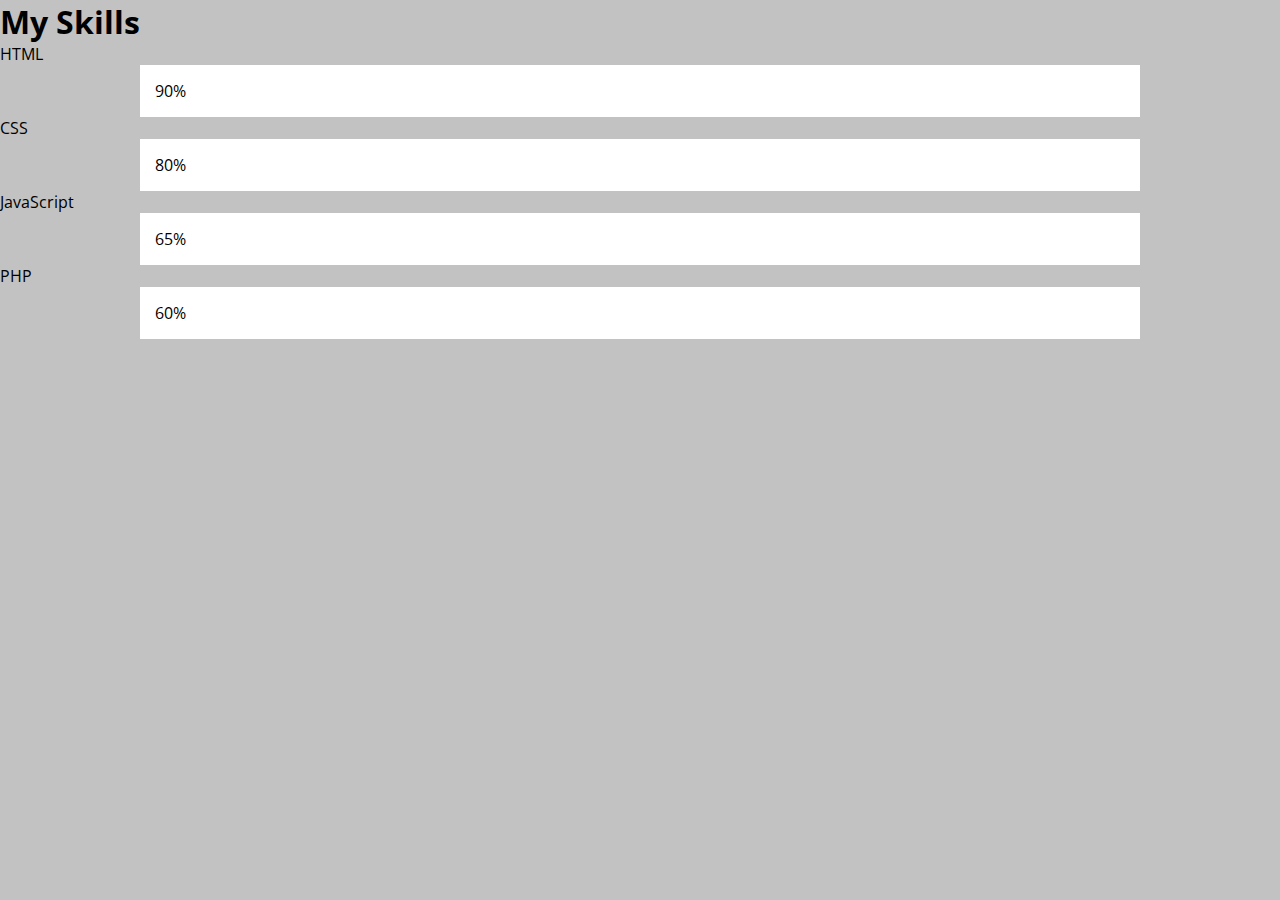
<file: #2/index.html>
<!DOCTYPE html>
<html lang="en">
<head>
    <meta charset="UTF-8">
    <meta name="viewport" content="width=device-width, initial-scale=1.0">
    <link rel="stylesheet" href="styles.css">
    <title>Estudio de Abogados</title>
</head>
<body>
    <h1>My Skills</h1>

    <p>HTML</p>
    <div class="container">
      <div class="skills html">90%</div>
    </div>
    
    <p>CSS</p>
    <div class="container">
      <div class="skills css">80%</div>
    </div>
    
    <p>JavaScript</p>
    <div class="container">
      <div class="skills js">65%</div>
    </div>
    
    <p>PHP</p>
    <div class="container">
      <div class="skills php">60%</div>
    </div>
</body>
</html>
</file>
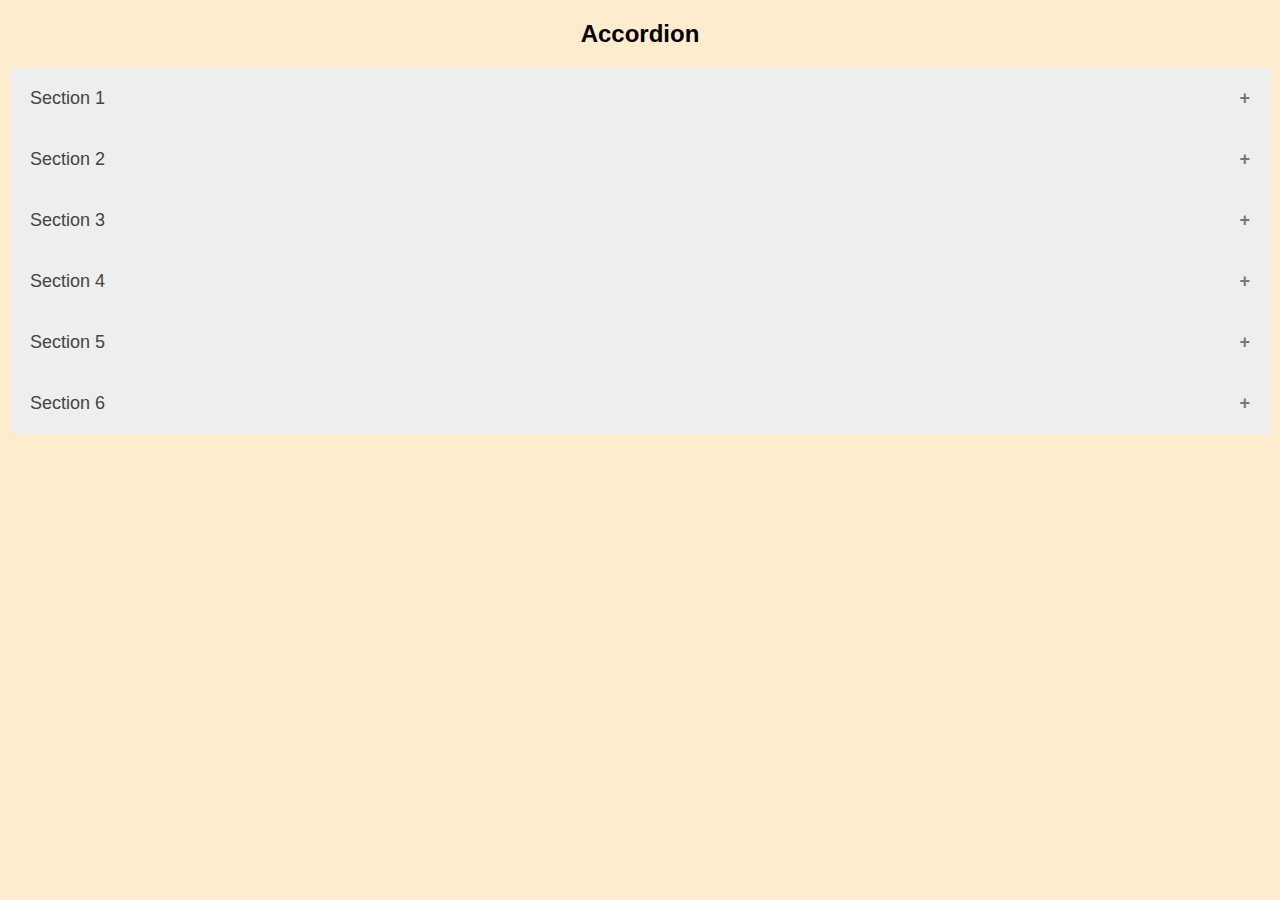
<file: #3/index.html>
<!DOCTYPE html>
<html lang="es">
    <head>
        <meta charset="UTF-8">
        <meta name="viewport" content="width=device-width, initial-scale=1.0">
        <link rel="stylesheet" href="styles.css">
        <title>Accordion ! W3Schools</title>
    </head>
    <body>

        <h2>Accordion</h2>

        <button class="accordion">Section 1</button>
        <div class="panel">
            <p>Lorem ipsum dolor sit amet, consectetur adipisicing elit, sed do
                eiusmod tempor incididunt ut labore et dolore magna aliqua. Ut
                enim ad minim veniam, quis nostrud exercitation ullamco laboris
                nisi ut aliquip ex ea commodo consequat.</p>
        </div>

        <button class="accordion">Section 2</button>
        <div class="panel">
            <p>Lorem ipsum dolor sit amet, consectetur adipisicing elit, sed do
                eiusmod tempor incididunt ut labore et dolore magna aliqua. Ut
                enim ad minim veniam, quis nostrud exercitation ullamco laboris
                nisi ut aliquip ex ea commodo consequat.</p>
        </div>

        <button class="accordion">Section 3</button>
        <div class="panel">
            <p>Lorem ipsum dolor sit amet, consectetur adipisicing elit, sed do
                eiusmod tempor incididunt ut labore et dolore magna aliqua. Ut
                enim ad minim veniam, quis nostrud exercitation ullamco laboris
                nisi ut aliquip ex ea commodo consequat.</p>
        </div>

        <button class="accordion">Section 4</button>
        <div class="panel">
            <p>Lorem ipsum dolor sit amet, consectetur adipisicing elit, sed do
                eiusmod tempor incididunt ut labore et dolore magna aliqua. Ut
                enim ad minim veniam, quis nostrud exercitation ullamco laboris
                nisi ut aliquip ex ea commodo consequat.</p>
        </div>

        <button class="accordion">Section 5</button>
        <div class="panel">
            <p>Lorem ipsum dolor sit amet, consectetur adipisicing elit, sed do
                eiusmod tempor incididunt ut labore et dolore magna aliqua. Ut
                enim ad minim veniam, quis nostrud exercitation ullamco laboris
                nisi ut aliquip ex ea commodo consequat.</p>
        </div>

        <button class="accordion">Section 6</button>
        <div class="panel">
            <p>Lorem ipsum dolor sit amet, consectetur adipisicing elit, sed do
                eiusmod tempor incididunt ut labore et dolore magna aliqua. Ut
                enim ad minim veniam, quis nostrud exercitation ullamco laboris
                nisi ut aliquip ex ea commodo consequat.</p>
        </div>
        <script src="script.js"></script>
    </body>
</html>
</file>
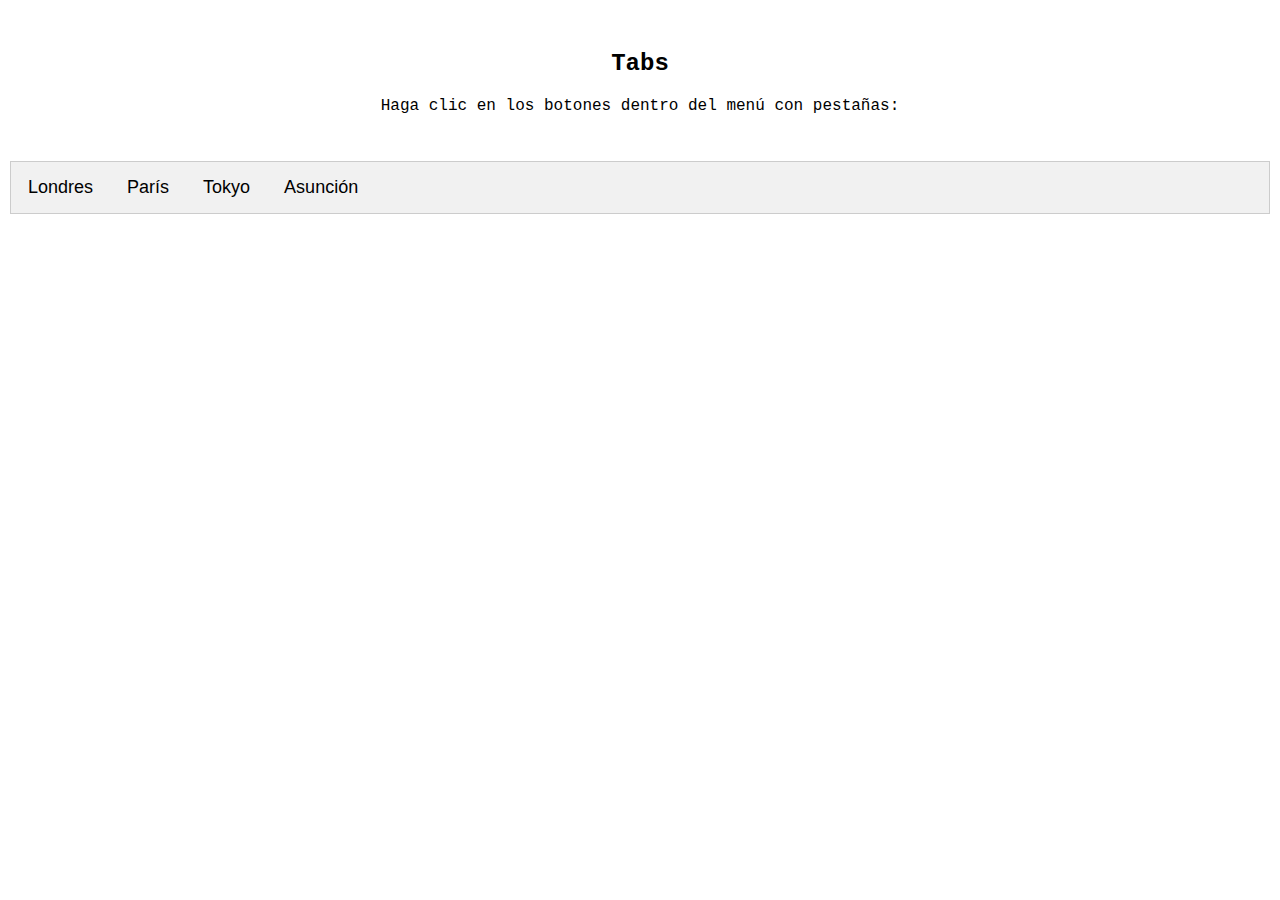
<file: #4/index.html>
<!DOCTYPE html>
<html lang="es">
    <head>
        <meta charset="UTF-8">
        <meta name="viewport" content="width=device-width, initial-scale=1.0">
        <link rel="stylesheet" href="styles.css">
        <title>Tabs | W3Schools</title>
    </head>
    <body>
        <header>
            <h2>Tabs</h2>
        <p>Haga clic en los botones dentro del menú con pestañas:</p>
        </header>

        <div class="tab">
            <button class="tablinks"
                onclick="openCity(event, 'Londres')">Londres</button>
            <button class="tablinks"
                onclick="openCity(event, 'Paris')">París</button>
            <button class="tablinks"
                onclick="openCity(event, 'Tokyo')">Tokyo</button>
            <button class="tablinks"
                onclick="openCity(event, 'Asuncion')">Asunción</button>
        </div>

        <div class="tabcontent" id="Londres">
            <h3>Londres</h3>
            <p>Ciudad capital de Inglaterra</p>
        </div>

        <div class="tabcontent" id="Paris">
            <h3>París</h3>
            <p>Ciudad capital de Francia</p>
        </div>

        <div class="tabcontent" id="Tokyo">
            <h3>Tokyo</h3>
            <p>Ciudad capital Japón</p>
        </div>

        <div class="tabcontent" id="Asuncion">
            <h3>Asunción</h3>
            <p>Ciudad capital de Paraguay</p>
        </div>

        <script src="script2.js"></script>
    </body>
</html>
</file>
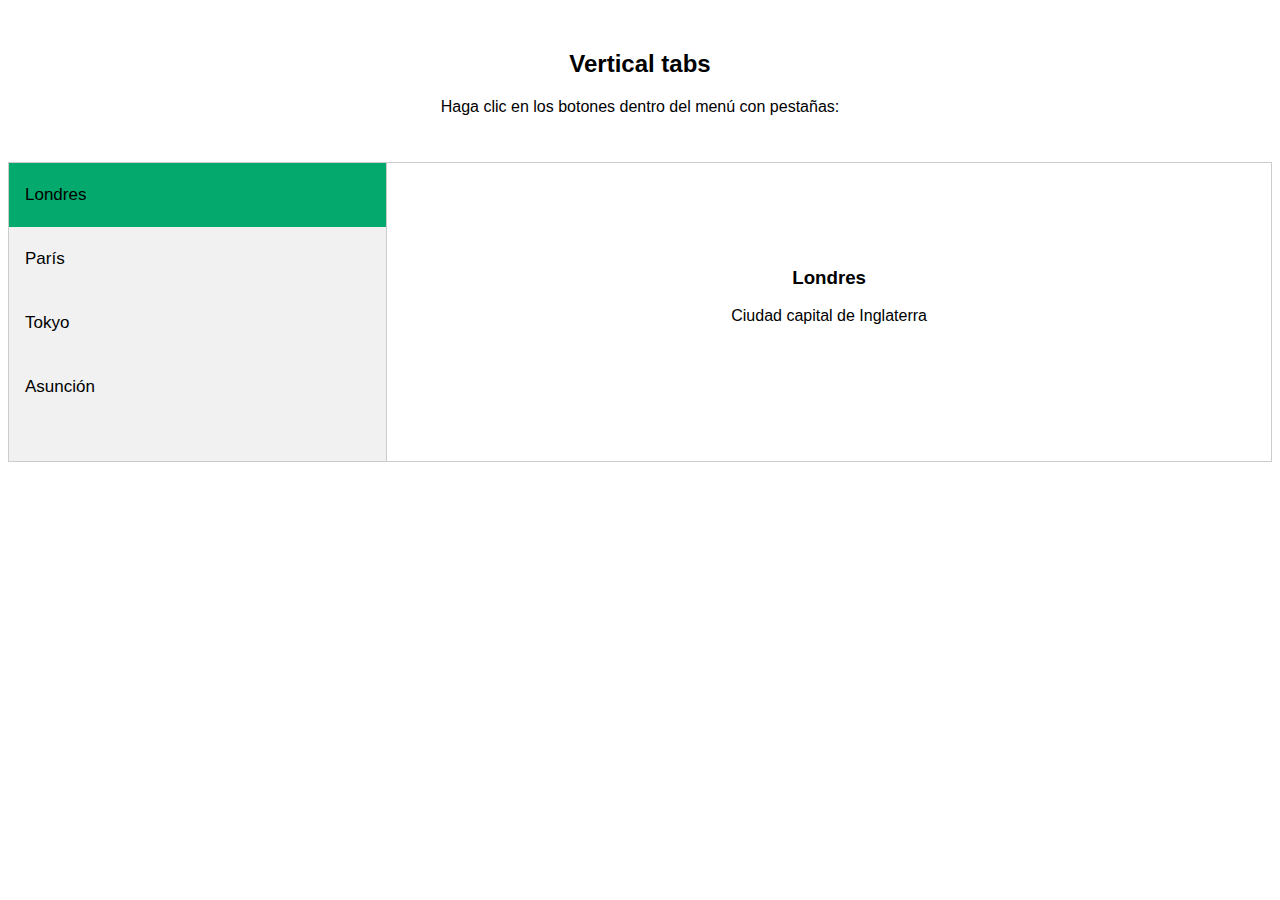
<file: #5/index.html>
<!DOCTYPE html>
<html lang="es">
<head>
    <meta charset="UTF-8">
    <meta name="viewport" content="width=device-width, initial-scale=1.0">
    <link rel="stylesheet" href="style.css">
    <title>Vertical Tabs | W3Schools </title>
</head>
<body>
    <header>
        <h2>Vertical tabs</h2>
    <p>Haga clic en los botones dentro del menú con pestañas:</p>
    </header>

    <div class="tab">
        <button class="tablinks"
            onclick="openCity(event, 'Londres')" id="defaultOpen">Londres</button>
        <button class="tablinks"
            onclick="openCity(event, 'Paris')">París</button>
        <button class="tablinks"
            onclick="openCity(event, 'Tokyo')">Tokyo</button>
        <button class="tablinks"
            onclick="openCity(event, 'Asuncion')">Asunción</button>
    </div>

    <div class="tabcontent" id="Londres">
        <h3>Londres</h3>
        <p>Ciudad capital de Inglaterra</p>
    </div>

    <div class="tabcontent" id="Paris">
        <h3>París</h3>
        <p>Ciudad capital de Francia</p>
    </div>

    <div class="tabcontent" id="Tokyo">
        <h3>Tokyo</h3>
        <p>Ciudad capital Japón</p>
    </div>

    <div class="tabcontent" id="Asuncion" >
        <h3>Asunción</h3>
        <p>Ciudad capital de Paraguay</p>
    </div>
    <script src="script3.js"></script>
</body>
</html>
</file>
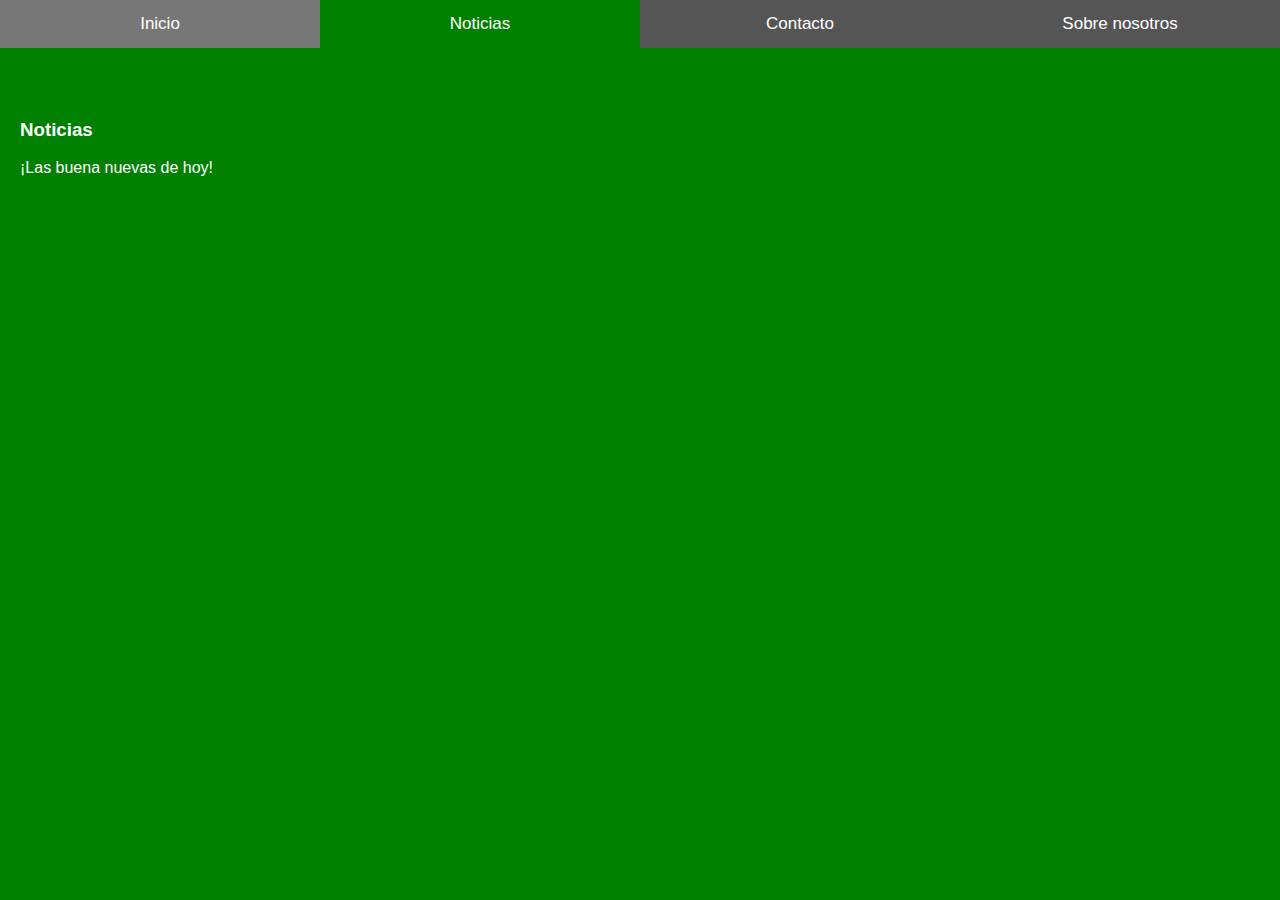
<file: #7/index.html>
<!DOCTYPE html>
<html lang="es">
    <head>
        <meta charset="UTF-8">

        <link rel="stylesheet" href="style.css">
        <meta name="viewport" content="width=device-width, initial-scale=1.0">
        <title>Full Page Tabs | W3Schools</title>
    </head>
    <body>

        <button class="tablink"
            onclick="openPage('Inicio', this, 'red')">Inicio</button>
        <button class="tablink" onclick="openPage('Noticias', this, 'green')"
            id="defaultOpen">Noticias</button>
        <button class="tablink"
            onclick="openPage('Contacto', this, 'blue')">Contacto</button>
        <button class="tablink"
            onclick="openPage('SobreNosotros', this, 'orange')">Sobre
            nosotros</button>

        <div id="Inicio" class="tabcontent">
            <h3>Inicio</h3>
            <p>Todo gran inicio comienza con un pequeño paso...</p>
        </div>

        <div id="Noticias" class="tabcontent">
            <h3>Noticias</h3>
            <p>¡Las buena nuevas de hoy!</p>
        </div>

        <div id="Contacto" class="tabcontent">
            <h3>Contacto</h3>
            <p>Ponte en contacto con nosotros o pasa a tomar un café..</p>
        </div>

        <div id="SobreNosotros" class="tabcontent">
            <h3>Sobre Nosotros</h3>
            <p>Quienes somos y qué hacemos.</p>
        </div>
        <script src="script.js"></script>
    </body>
</html>
</file>
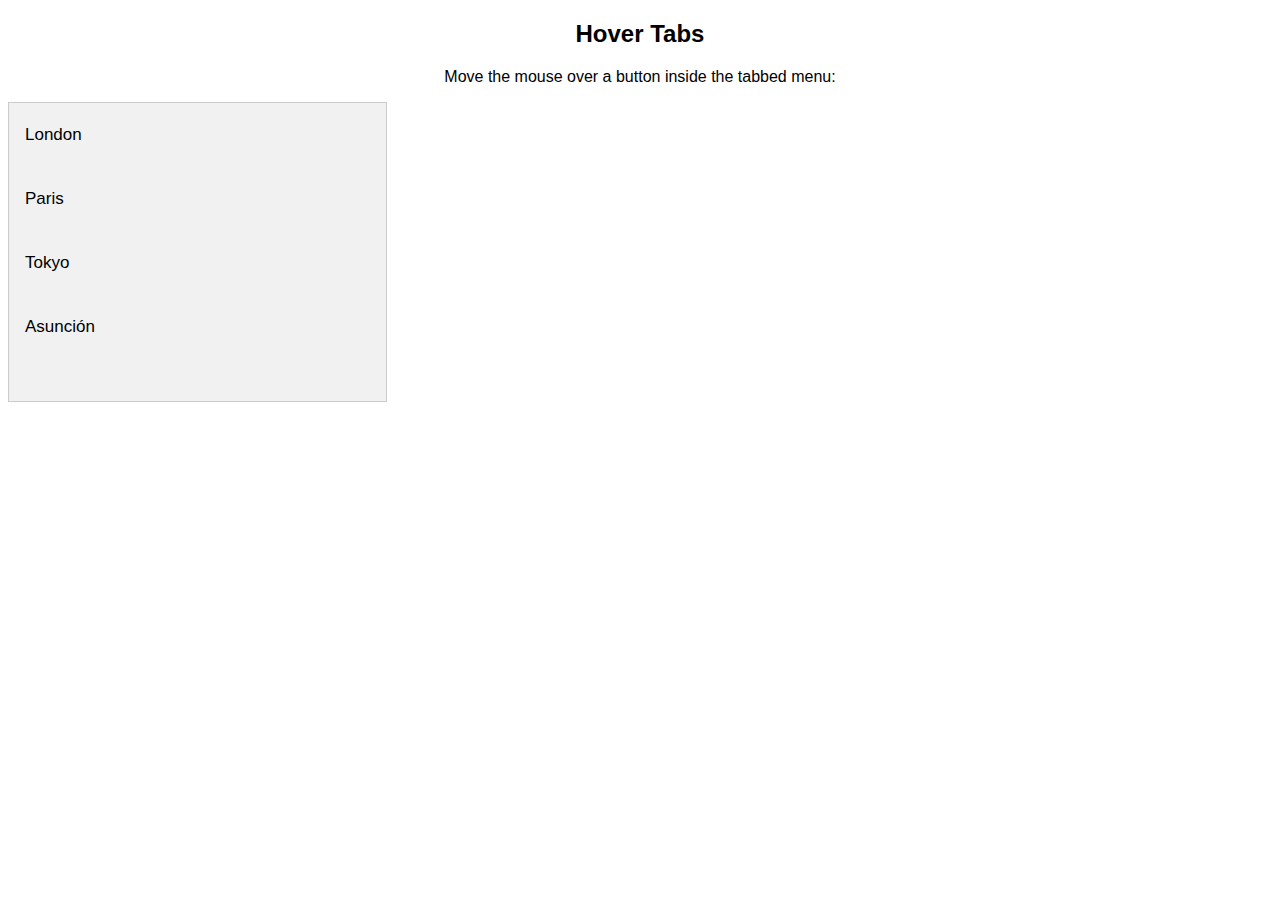
<file: #8/index.html>
<!DOCTYPE html>
<html lang="en">
    <head>
        <meta charset="UTF-8">
        <meta name="viewport" content="width=device-width, initial-scale=1.0">
        <link rel="stylesheet" href="style.css">
        <title>Hover Tabs | W3Schools</title>
    </head>
    <body>

        <h2>Hover Tabs</h2>
        <p>Move the mouse over a button inside the tabbed menu:</p>

        <div class="tab">
            <button class="tablinks"
                onmouseover="openCity(event, 'London')">London</button>
            <button class="tablinks"
                onmouseover="openCity(event, 'Paris')">Paris</button>
            <button class="tablinks"
                onmouseover="openCity(event, 'Tokyo')">Tokyo</button>
            <button class="tablinks"
                onmouseover="openCity(event, 'Asuncion')">Asunción</button>
        </div>

        <div id="London" class="tabcontent">
            <h3>London</h3>
            <p>London is the capital city of England.</p>
        </div>

        <div id="Paris" class="tabcontent">
            <h3>Paris</h3>
            <p>Paris is the capital of France.</p>
        </div>

        <div id="Tokyo" class="tabcontent">
            <h3>Tokyo</h3>
            <p>Tokyo is the capital of Japan.</p>
        </div>

        <div id="Asuncion" class="tabcontent">
            <h3>Asunción</h3>
            <p>Asunción is the capital of Paraguay.</p>
        </div>

        <div class="clearfix"></div>

        <script src="script.js"></script>
    </body>
</html>
</file>
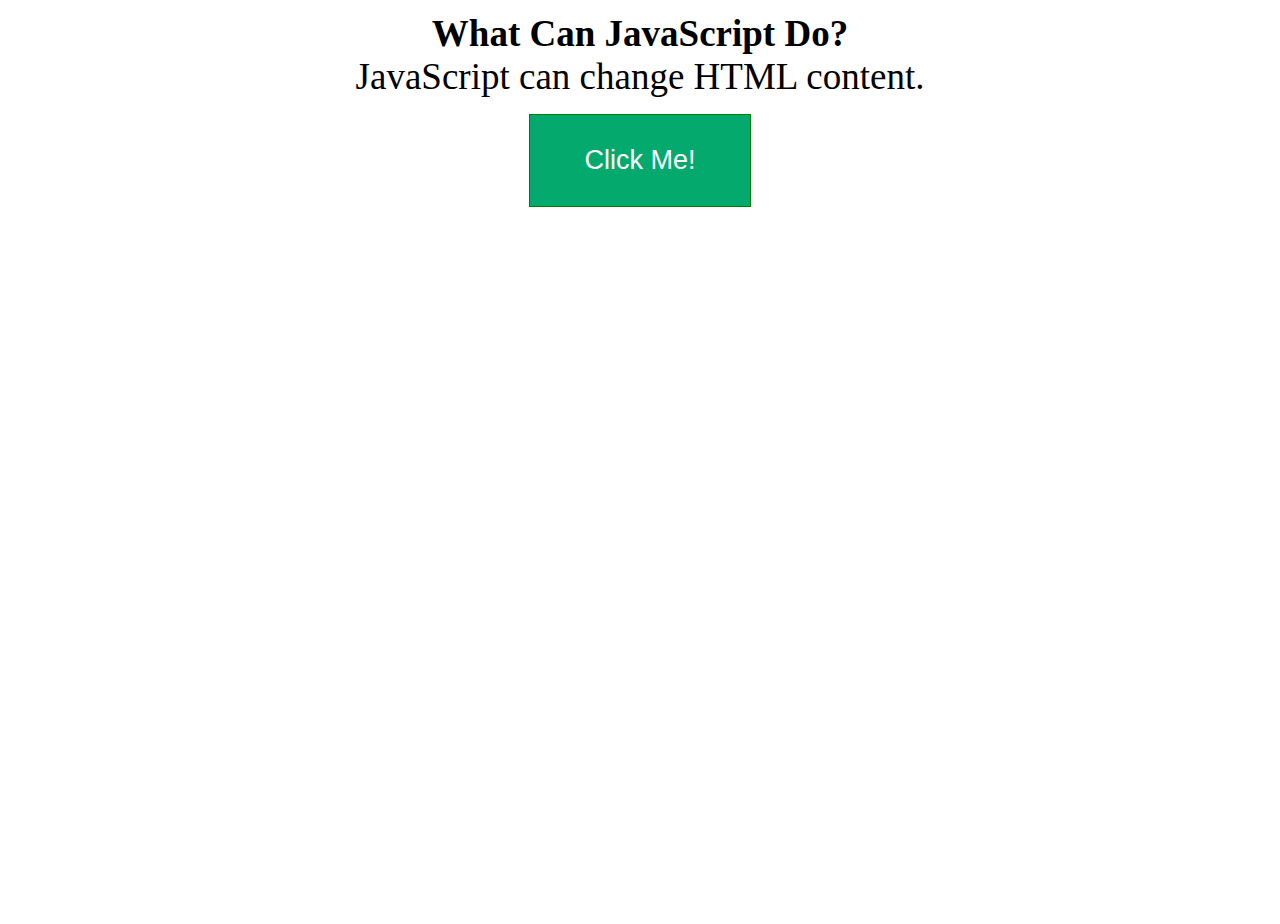
<file: javaScript/index.html>
<!DOCTYPE html>
<html lang="es">
    <head>
        <meta charset="UTF-8">

        <link rel="stylesheet" href="style.css">
        <meta name="viewport" content="width=device-width, initial-scale=1.0">
        <title>JavaScript | W3Schools</title>
<body>

<h2>What Can JavaScript Do?</h2>

<p id="demo">JavaScript can change HTML content.</p>

<button type="button" onclick='document.getElementById("demo").innerHTML = "¡Hola inMundo animal!";
document.getElementById("demo").style.color="#9e1f63"'>Click Me!</button>

</body>

</html>
</file>
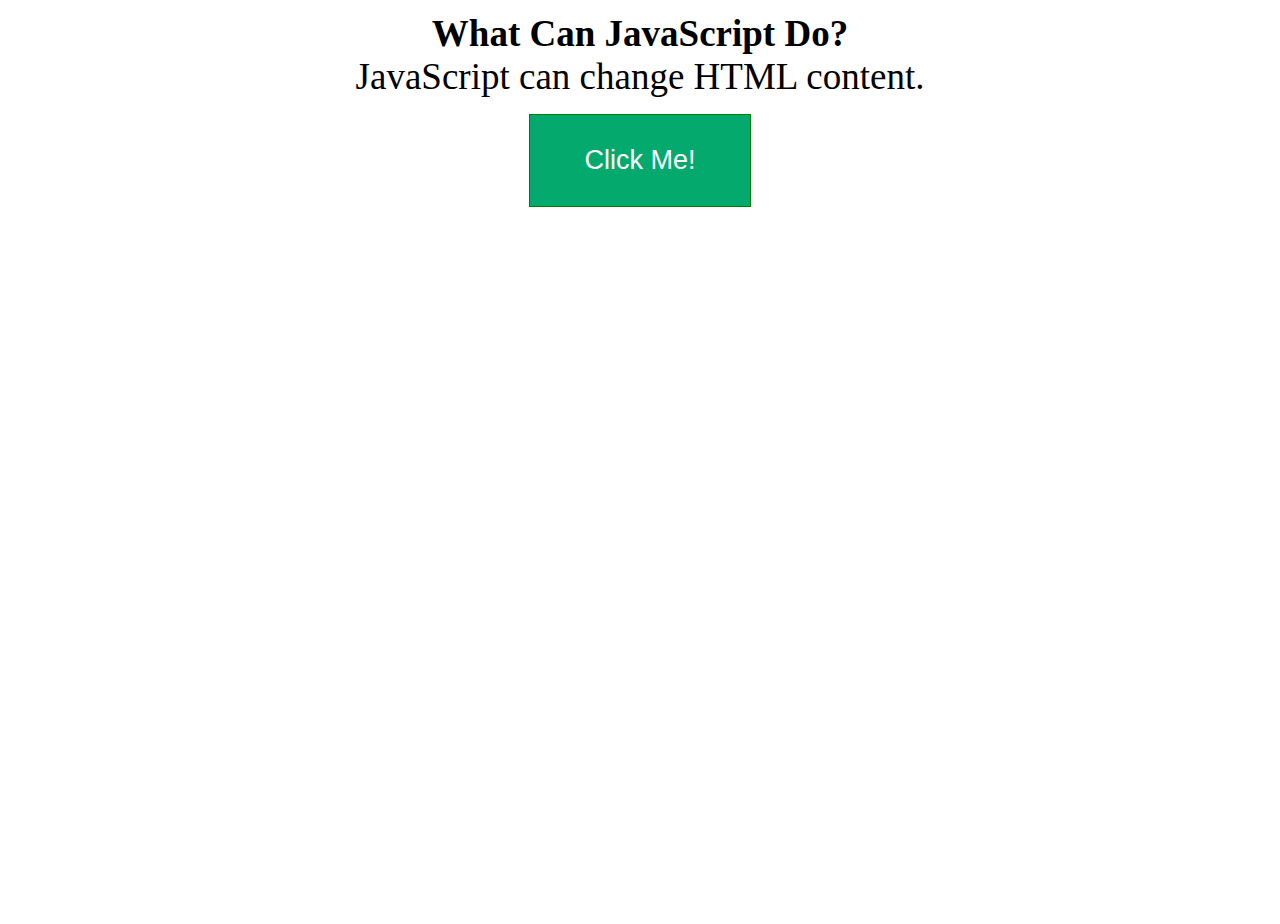
<file: javaScript/#1/index.html>
<!DOCTYPE html>
<html lang="es">
    <head>
        <meta charset="UTF-8">
        <meta name="viewport" content="width=device-width, initial-scale=1.0">
        <link rel="stylesheet" href="style.css">
        <title>JavaScript | W3Schools</title>
    </head>
    <body>

        <h2>What Can JavaScript Do?</h2>

        <p id="demo">JavaScript can change HTML content.</p>

        <button type="button"
            onclick='document.getElementById("demo").innerHTML = "¡Hola inMundo animal!";
document.getElementById("demo").style.color="#f9061b";
document.getElementById("demo").style.fontSize="56px"'>Click Me!</button>

    </body>
</html>
</file>
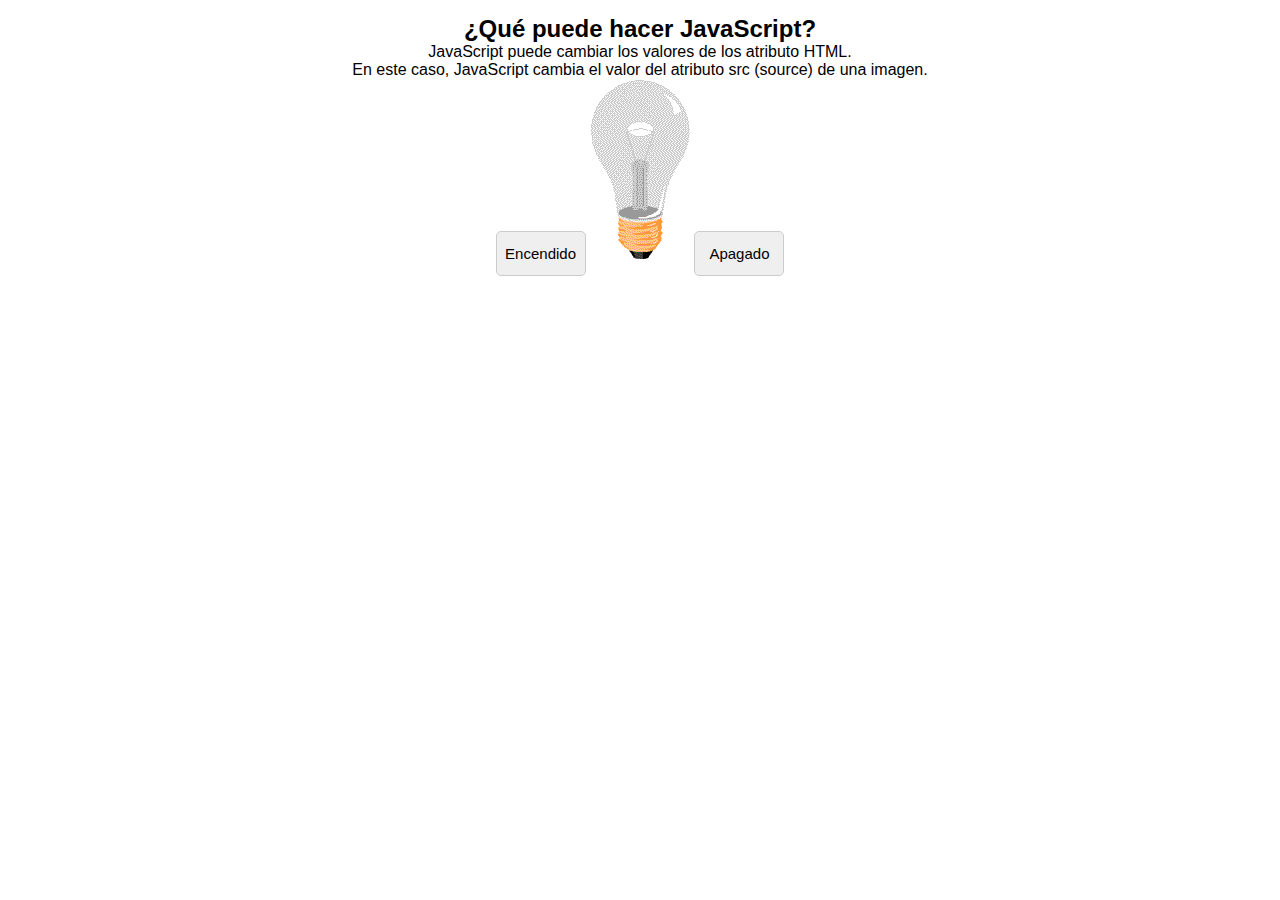
<file: javaScript/#2/index.html>
<!DOCTYPE html>
<html lang="es">
    <head>
        <meta charset="UTF-8">
        <meta name="viewport" content="width=device-width, initial-scale=1.0">
        <link rel="stylesheet" href="style.css">
        <title>javaScript | W3Schools</title>
    </head>
    <body>

        <h2>¿Qué puede hacer JavaScript?</h2>

        <p>JavaScript puede cambiar los valores de los atributo HTML.</p>
        <p>En este caso, JavaScript cambia el valor del atributo src (source) de
            una imagen.</p>

        <button
            onclick="document.getElementById('myImage').src='./assets/pic_bulbon.gif'">Encendido</button>

        <img id="myImage" src="./assets/pic_bulboff.gif" style="width:100px">

        <button
            onclick="document.getElementById('myImage').src='./assets/pic_bulboff.gif'">Apagado</button>

    </body>
</html>
</file>
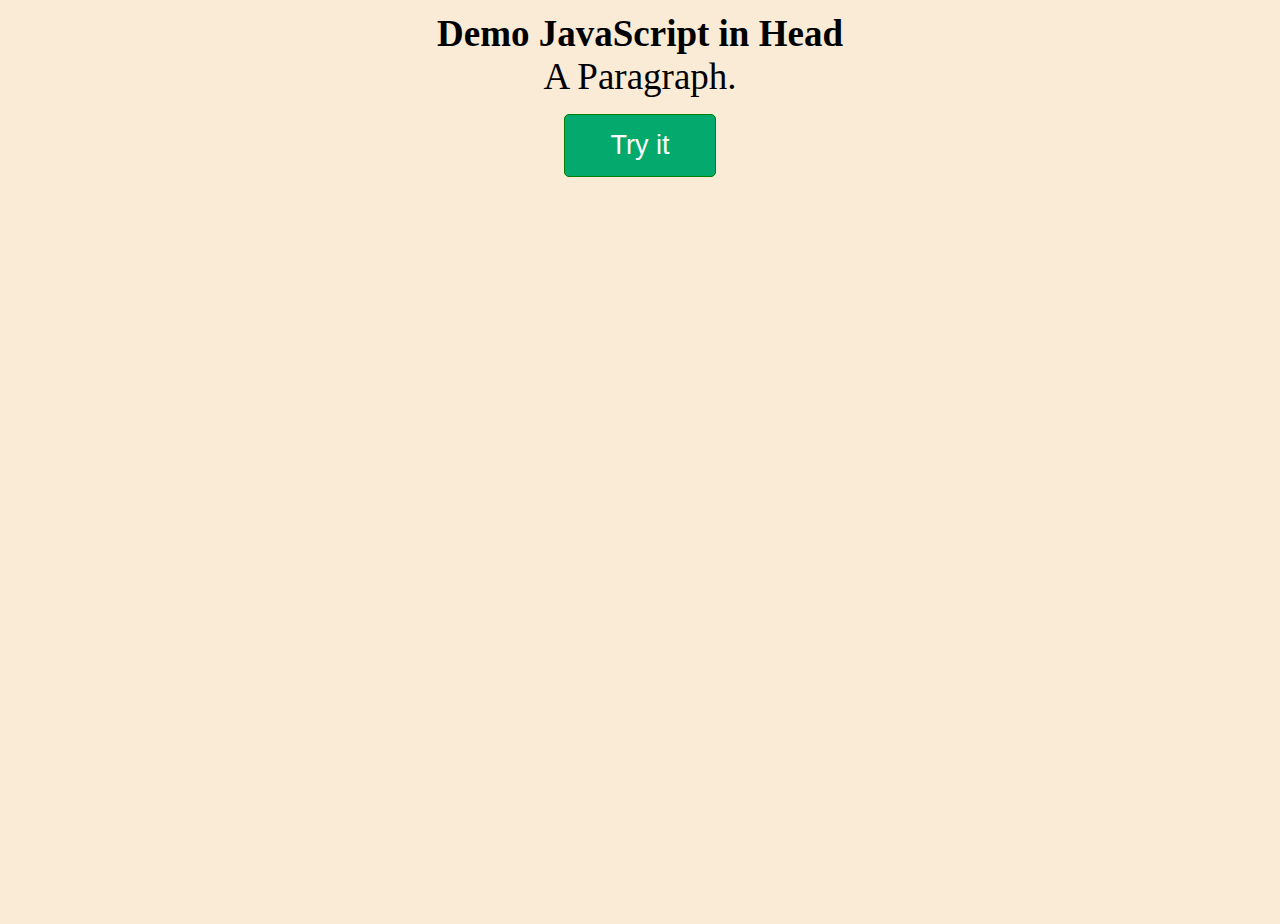
<file: javaScript/#3/index.html>
<!DOCTYPE html>
<html lang="en">
    <head>
        <meta charset="UTF-8">
        <meta name="viewport" content="width=device-width, initial-scale=1.0">
        <link rel="stylesheet" href="style.css">
        <title>Demo JavaScript in Head</title>
        <script>
        function myFunction() {
          document.getElementById("demo").innerHTML = "Paragraph changed.";
          document.getElementById("demo").style.color = "#007acc";
        }
        </script>
    </head>

    <body>
        <h2>Demo JavaScript in Head</h2>

        <p id="demo">A Paragraph.</p>

        <button type="button" onclick="myFunction()">Try it</button>

    </body>
</html>
</file>
<file: #2/styles.css>
@import url("https://fonts.googleapis.com/css2?family=Cutive+Mono&family=Open+Sans:ital,wght@0,300..800;1,300..800&display=swap");

* {
  margin: 0;
  padding: 0;
  box-sizing: border-box;
}

body {
  font-family: "Open Sans", sans-serif;
  background-color: #c2c2c2;
}

header{
    padding: 10px;
}

header h1 {
  font-family: "Cutive Mono", sans-serif;
  font-size: 50px;
  margin-bottom: 15px;
}

.parrafo{
  letter-spacing: 4px;
  font-size: 38px;
}
nav ul {
  list-style: none;
  display: flex;
  justify-content: space-between;
}

nav ul li {
  border-top: 1px solid #000;
  width: 150px;
  text-align: center;
  padding: 5px 0;
}

nav ul li:hover{
    border-top: 4px solid #000;
}

nav ul li a {
  text-decoration: none;
  color: #000;
  font-size: 18px;
}

.container {
  max-width: 1000px;
  margin: 0 auto;
  background-color: #fff;
  padding: 15px;
}

.container-img {
  width: 100%;
  border-top: 4px solid #000;
}

.container-img img {
  width: 100%;
}

.select{
  border-top: 4px solid #000;
}
</file>
<file: #3/styles.css>
* {
    margin: 0;
    padding: 0;
    box-sizing: border-box;
}

body {
    background-color: blanchedalmond;
    font-family: 'Lucida Sans', 'Lucida Sans Regular', 'Lucida Grande', 'Lucida Sans Unicode', Geneva, Verdana, sans-serif;
    margin: 0px 10px;
}
 h2{
    font-weight: bold;
    padding: 20px;
    text-align: center;
 }
.accordion {
    background-color: #eee;
    color: #444;
    cursor: pointer;
    padding: 20px;
    width: 100%;
    border: none;
    text-align: left;
    outline: none;
    font-size: 18px;
    transition: 0.4s;
  }
  
  .active, .accordion:hover {
    background-color: #ccc; 
  }
  
  .accordion:after {
    content: '\002B';
    color: #777;
    font-weight: bold;
    float: right;
    margin-left: 5px;
  }
  
  .active:after {
    content: "\2212";
  }
  
  .panel {
    padding: 30px 20px;
    display: none;
    background-color: white;
    overflow: hidden;
    text-align: justify;
  }
</file>
<file: #4/styles.css>
body {
    font-family: 'Courier New', Courier, monospace;
    margin: 0px 10px;
}

header{
    padding: 20px;
    margin: 10px;
    text-align: center;
}

.tab {
    overflow: hidden;
    border: 1px solid #ccc;
    background-color: #f1f1f1;
}

.tab button {
    background-color: inherit;
    float: left;
    border: none;
    outline: none;
    cursor: pointer;
    padding: 15px 17px;
    transition: .4s;
    font-size: 18px;
}

.tab button:hover {
    background-color: #ddd;
}

.tab button.active {
    background-color: #04aa6d;
}

.tabcontent {
    display: none;
    padding: 7px 13px;
    border: 1px solid #ccc;
    border-top: none;
}
</file>
<file: #5/style.css>
* {box-sizing: border-box}
body {font-family: "Lato", sans-serif;}

header{
    padding: 20px;
    margin: 10px;
    text-align: center;
}

/* Style the tab */
.tab {
  float: left;
  border: 1px solid #ccc;
  background-color: #f1f1f1;
  width: 30%;
  height: 300px;
}

/* Style the buttons inside the tab */
.tab button {
  display: block;
  background-color: inherit;
  color: black;
  padding: 22px 16px;
  width: 100%;
  border: none;
  outline: none;
  text-align: left;
  cursor: pointer;
  transition: 0.3s;
  font-size: 17px;
}

/* Change background color of buttons on hover */
.tab button:hover {
  background-color: #ddd;
}

/* Create an active/current "tab button" class */
.tab button.active {
  background-color: #04aa6d;
}

/* Style the tab content */
.tabcontent {
  float: right;
  padding: 85px;
  border: 1px solid #ccc;
  width: 70%;
  text-align: center;
  border-left: none;
  height: 300px;
  display: none;
}
</file>
<file: #7/style.css>
* {
    box-sizing: border-box
}

body,
html {
    height: 100%;
    margin: 0;
    font-family: Arial;
}


.tablink {
    background-color: #555;
    color: white;
    float: left;
    border: none;
    outline: none;
    cursor: pointer;
    padding: 14px 16px;
    font-size: 17px;
    width: 25%;
}

.tablink:hover {
    background-color: #777;
}


.tabcontent {
    color: white;
    display: none;
    padding: 100px 20px;
    height: 100%;
}

#Inicio {
    background-color: red;
}

#Noticias {
    background-color: green;
}

#Contacto{
    background-color: blue;
}

#SobreNosotros {
    background-color: orange;
}
</file>
<file: #8/style.css>
* {
    box-sizing: border-box
}

body {
    font-family: "Lato", sans-serif;
    align-items: center;
    justify-content: center;
    text-align: center;
}


.tab {
    float: left;
    border: 1px solid #ccc;
    background-color: #f1f1f1;
    width: 30%;
    height: 300px;
}


.tab button {
    display: block;
    background-color: inherit;
    color: black;
    padding: 22px 16px;
    width: 100%;
    border: none;
    outline: none;
    text-align: left;
    cursor: pointer;
    font-size: 17px;
}


.tab button:hover {
    background-color: #ddd;
}

.tab button.active {
    background-color: #ccc;
}

#London {
    background-image: url(./assets/uk.jpg);
    background-size: cover;
    background-position: center;
    background-repeat: no-repeat;
}

#Paris {
    background-image: url(./assets/france.jpg);
    background-size: cover;
    background-position: center;
    background-repeat: no-repeat;
}

#Tokyo {
    background-image: url(./assets/japon.jpg);
    background-size: cover;
    background-position: center;
    background-repeat: no-repeat;
}

#Asuncion {
    background-image: url(./assets/paraguay.jpg);
    background-size: cover;
    background-position: center;
    background-repeat: no-repeat;
}

.tabcontent {
    float: left;
    padding: 0px 12px;
    border: 1px solid #ccc;
    width: 70%;
    border-left: none;
    height: 300px;
    display: none;
}


.clearfix::after {
    content: "";
    clear: both;
    display: table;
}
</file>
<file: javaScript/style.css>
*{
	margin: 0;
	padding: 0;
	box-sizing: border-box;
}

body{
	height: 100vh;
	justify-content: center;
	text-align: center;
	display: block;
	font-family: 'Times New Roman', sans-serif;
	color: black;
	margin: 12px;
}

h2, p{
	text-align: center;
	font-size: 37px;
}

button {
  background-color: #04AA6D;
  border: 1px solid green;
  color: white;
  padding: 30px 54px; 
  cursor: pointer;
  float: inherit;
  margin: 16px;
  font-size: 27px;
}


button:after {
  content: "";
  clear: both;
  display: table;
}

button:not(:last-child) {
  border-right: none;
}

button:hover {
  background-color: #48d44d;
}
</file>
<file: javaScript/#1/style.css>
* {
    margin: 0;
    padding: 0;
    box-sizing: border-box;
}

body {
    height: 100vh;
    justify-content: center;
    text-align: center;
    display: block;
    font-family: 'Times New Roman', sans-serif;
    color: black;
    margin: 12px;
}

h2,
p {
    text-align: center;
    font-size: 37px;
}

button {
    background-color: #04AA6D;
    border: 1px solid green;
    color: white;
    padding: 30px 54px;
    cursor: pointer;
    float: inherit;
    margin: 16px;
    font-size: 27px;
}


button:after {
    content: "";
    clear: both;
    display: table;
}

button:not(:last-child) {
    border-right: none;
}

button:hover {
    background-color: #48d44d;
}
</file>
<file: javaScript/#2/style.css>
*{
    margin: 0;
    padding: 0;
    box-sizing: border-box;
}

body{
    margin: 15px;
    font-family: 'Segoe UI', Tahoma, Geneva, Verdana, sans-serif;
    text-align: center;
}

button{
    width: 90px;
    height: 45px;
    font-size: 15px;
    border-radius: 5px;
    border: 1px solid #cccccc;
}
</file>
<file: javaScript/#3/style.css>
* {
    margin: 0;
    padding: 0;
    box-sizing: border-box;
}

body {
    height: 100vh;
    justify-content: center;
    text-align: center;
    display: block;
    font-family: 'Times New Roman', sans-serif;
    color: black;
    margin: 12px;
    background-color: antiquewhite;
}

h2,
p {
    text-align: center;
    font-size: 37px;
}

button {
    background-color: #04AA6D;
    border: 1px solid green;
    border-radius: 5px;
    color: white;
    padding: 15px 46px;
    cursor: pointer;
    float: inherit;
    margin: 16px;
    font-size: 27px;
}


button:after {
    content: "";
    clear: both;
    display: table;
}


button:hover {
    background-color: #48d44d;
}
</file>
